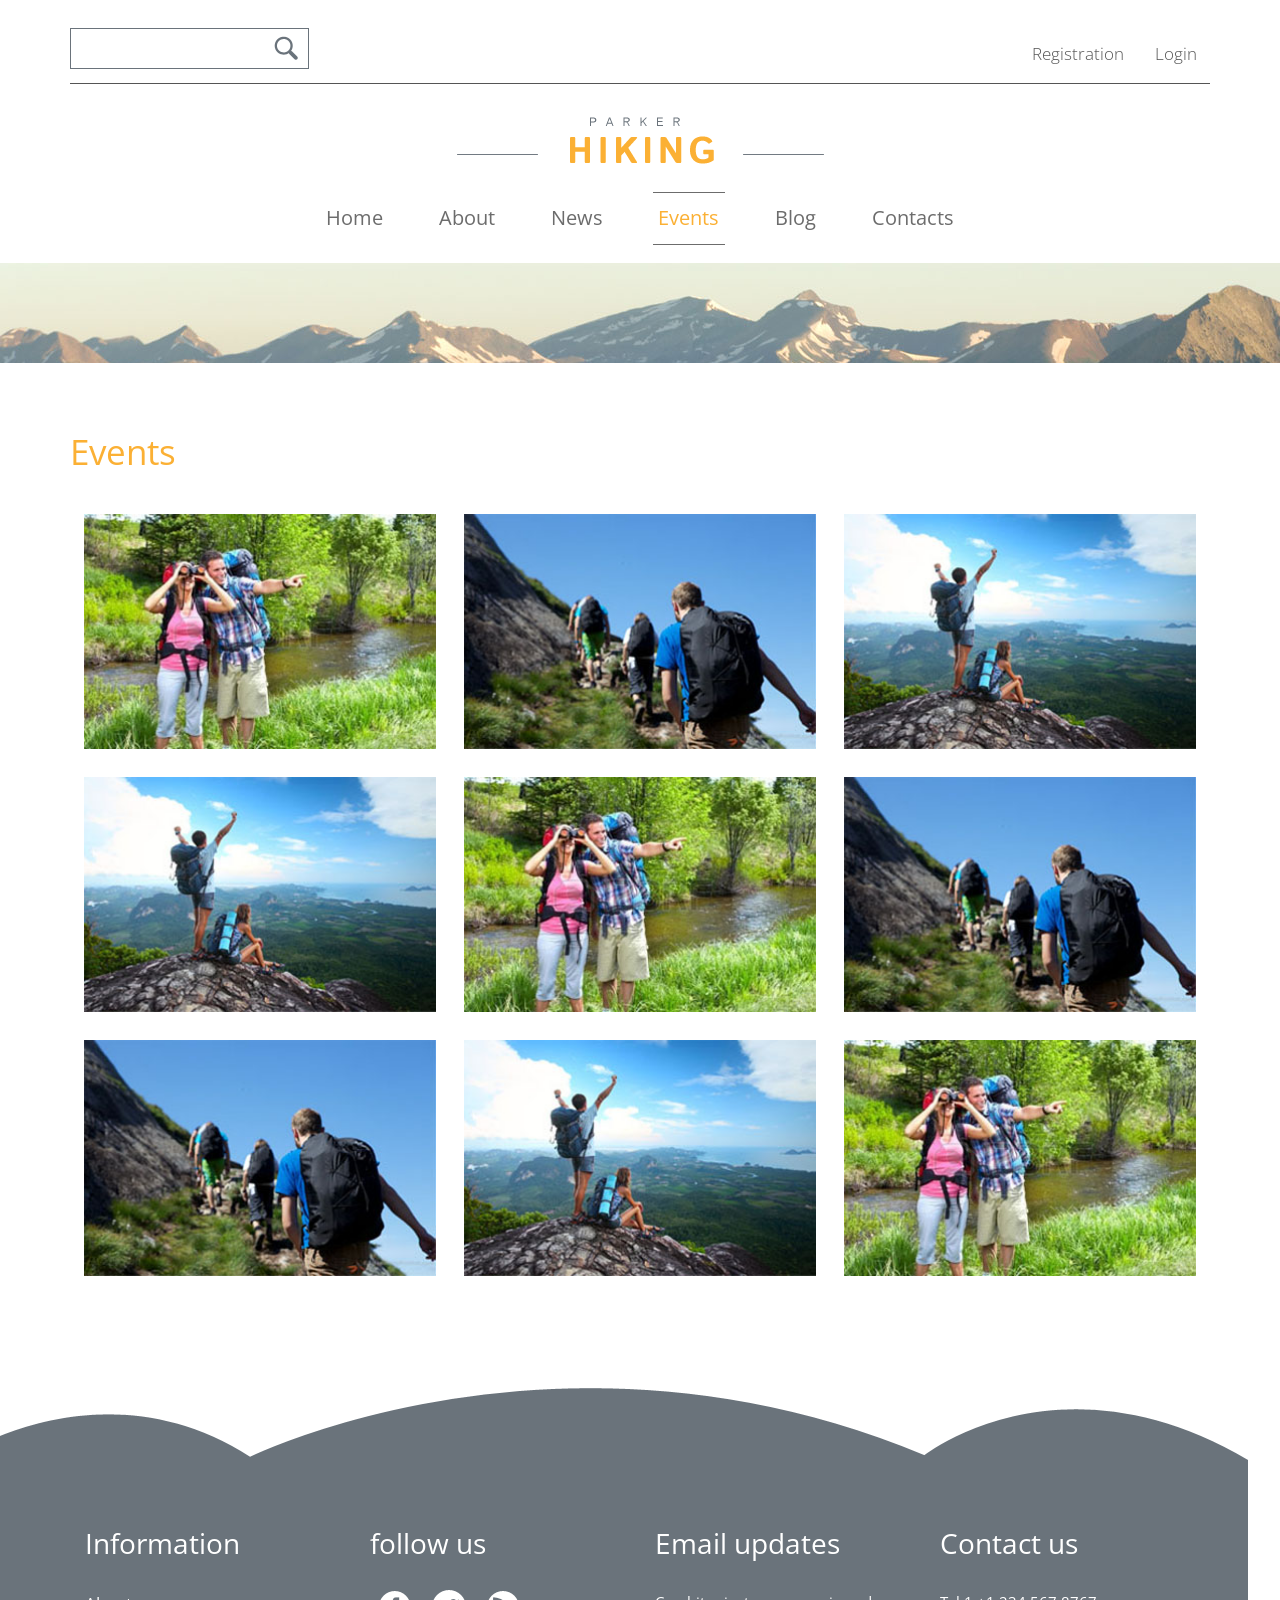
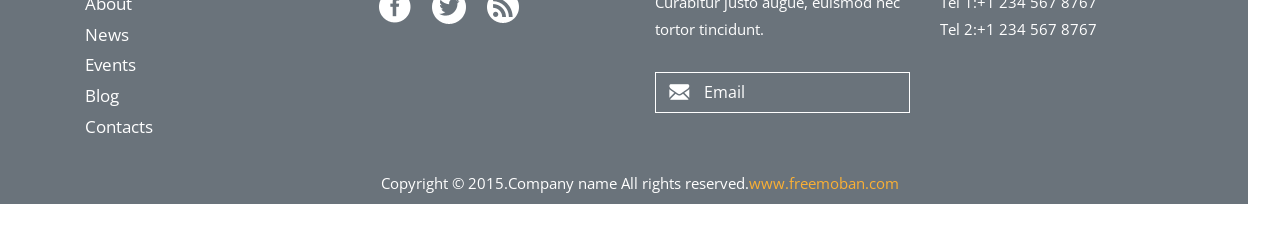
<file: wwwroot/events.html>
<!DOCTYPE HTML>
<html>
<head>
<title>About</title>
<link href="css/bootstrap.css" rel="stylesheet" type="text/css" media="all">
<link href="css/style.css" rel="stylesheet" type="text/css" media="all" />
<meta name="viewport" content="width=device-width, initial-scale=1">
<meta http-equiv="Content-Type" content="text/html; charset=utf-8" />
<meta name="keywords" content="Hiking Responsive web template, Bootstrap Web Templates, Flat Web Templates, Andriod Compatible web template, 
Smartphone Compatible web template, free webdesigns for Nokia, Samsung, LG, SonyErricsson, Motorola web design" />
<script type="application/x-javascript"> addEventListener("load", function() { setTimeout(hideURLbar, 0); }, false); function hideURLbar(){ window.scrollTo(0,1); } </script>
<link href='http://fonts.useso.com/css?family=Open+Sans:400,600,300,700,800' rel='stylesheet' type='text/css'>
<script src="js/jquery.min.js"></script>
<link rel="stylesheet" href="css/swipebox.css">
 <!------ Light Box ------>
    <script src="js/jquery.swipebox.min.js"></script> 
    <script type="text/javascript">
		jQuery(function($) {
			$(".swipebox").swipebox();
		});
	</script>
    <!------ Eng Light Box ------>
</head>
<body>
<!-- header -->
	<div class="header">
  	    <div class="container">
			<div class="header-top">
				<div class="header-right">
					<div class="search2">
					  <form>
						 <input type="text" value="" onfocus="this.value = '';" onblur="if (this.value == '') {this.value = 'Search..';}"/>
						 <input type="submit" value="">
					  </form>
					</div>
				</div>
				<div class="header-left">
					<ul>
						<li><a href="registration.html">Registration</a></li>
						<li><a href="login.html">Login</a></li>
					</ul>
				</div>
					<div class="clearfix"> </div>
			</div>
		</div> 				
	</div> 		
			<div class="header-bottom">
				<div class="container">
					<div class="logo">
						<a href="index.html"><img src="images/logo.png" class="img-responsive" alt="" /></a>
					</div>
					<div class="head-nav">
						<span class="menu"> </span>
							<ul>
								<li><a href="index.html">Home</a></li>
								<li><a href="about.html">About</a></li>
								<li><a href="news.html">News</a></li>
								<li class="active"><a href="events.html">Events</a></li>
								<li><a href="404.html">Blog</a></li>
								<li><a href="contact.html">Contacts</a></li>
								<div class="clearfix"> </div>
						</ul>
					</div>
						<div class="clearfix"> </div>
						<!-- script-for-nav -->
					<script>
						$( "span.menu" ).click(function() {
						  $( ".head-nav ul" ).slideToggle(300, function() {
							// Animation complete.
						  });
						});
					</script>
				<!-- script-for-nav -->
				</div> 
			</div> 	
	<div class="banner1">
		<div class="container">
		
	</div>
	</div>
<!-- header -->
<!-- about -->
	<div class="main">
		<div class="container">
		<h2>Events</h2>
		<!-- portfolio-section -->
	 <div class="portfolio"  id="portfolio">
	 <div class="welcome-top">
				<div id="portfoliolist">
					<div class="portfolio card mix_all  wow bounceIn" data-wow-delay="0.4s" data-cat="card" style="display: inline-block; opacity: 1;">
						<div class="portfolio-wrapper grid_box">
							<div class="welcome-1">	
								<a href="images/img5.jpg" class="swipebox"  title="Image Title"> <img src="images/img5.jpg" class="img-responsive" alt=""><span class="zoom-icon"></span> </a>
							</div>
						</div>
		            </div>		
					<div class="portfolio card mix_all  wow bounceIn" data-wow-delay="0.4s" data-cat="card" style="display: inline-block; opacity: 1;">
						<div class="portfolio-wrapper grid_box">
							<div class="welcome-1">	
								<a href="images/img2.jpg" class="swipebox"  title="Image Title"> <img src="images/img2.jpg" class="img-responsive" alt=""><span class="zoom-icon"></span> </a>
							</div>
						 </div>
					</div>					
					<div class="portfolio card mix_all  wow bounceIn" data-wow-delay="0.4s" data-cat="card" style="display: inline-block; opacity: 1;">
						<div class="portfolio-wrapper grid_box">
							<div class="welcome-1">	
								<a href="images/img3.jpg" class="swipebox"  title="Image Title"> <img src="images/img3.jpg" class="img-responsive" alt=""><span class="zoom-icon"></span> </a>
							</div>
						 </div>
					</div>				
					<div class="portfolio card mix_all  wow bounceIn" data-wow-delay="0.4s" data-cat="card" style="display: inline-block; opacity: 1;">
						<div class="portfolio-wrapper grid_box">
							<div class="welcome-1">	
								<a href="images/img3.jpg" class="swipebox"  title="Image Title"> <img src="images/img3.jpg" class="img-responsive" alt=""><span class="zoom-icon"></span> </a>
							</div>
						 </div>
					</div>					
					<div class="portfolio card mix_all  wow bounceIn" data-wow-delay="0.4s" data-cat="card" style="display: inline-block; opacity: 1;">
						<div class="portfolio-wrapper grid_box">
							<div class="welcome-1">	
								<a href="images/img5.jpg" class="swipebox"  title="Image Title"> <img src="images/img5.jpg" class="img-responsive" alt=""><span class="zoom-icon"></span> </a>
							</div>
						 </div>
					</div>						
				<div class="portfolio card mix_all  wow bounceIn" data-wow-delay="0.4s" data-cat="card" style="display: inline-block; opacity: 1;">
						<div class="portfolio-wrapper grid_box">
							<div class="welcome-1">	
								<a href="images/img2.jpg" class="swipebox"  title="Image Title"> <img src="images/img2.jpg" class="img-responsive" alt=""><span class="zoom-icon"></span> </a>
							</div>
						 </div>
					</div>										
					<div class="portfolio card mix_all  wow bounceIn" data-wow-delay="0.4s" data-cat="card" style="display: inline-block; opacity: 1;">
						<div class="portfolio-wrapper grid_box">
							<div class="welcome-1">	
								<a href="images/img2.jpg" class="swipebox"  title="Image Title"> <img src="images/img2.jpg" class="img-responsive" alt=""><span class="zoom-icon"></span> </a>
							</div>
						 </div>
					</div>					
					<div class="portfolio card mix_all  wow bounceIn" data-wow-delay="0.4s" data-cat="card" style="display: inline-block; opacity: 1;">
						<div class="portfolio-wrapper grid_box">
							<div class="welcome-1">	
								<a href="images/img3.jpg" class="swipebox"  title="Image Title"> <img src="images/img3.jpg" class="img-responsive" alt=""><span class="zoom-icon"></span> </a>
							</div>
						 </div>
					</div>						
					<div class="portfolio card mix_all  wow bounceIn" data-wow-delay="0.4s" data-cat="card" style="display: inline-block; opacity: 1;">
						<div class="portfolio-wrapper grid_box">
							<div class="welcome-1">	
								<a href="images/img5.jpg" class="swipebox"  title="Image Title"> <img src="images/img5.jpg" class="img-responsive" alt=""><span class="zoom-icon"></span> </a>
							</div>
						 </div>
					</div>										
					<div class="clearfix"></div>					
				
					<div class="clearfix"></div>
    </div>
	</div>
	  <!-- Script for gallery Here -->
				<script type="text/javascript" src="js/jquery.mixitup.min.js"></script>
					<script type="text/javascript">
					$(function () {
						
						var filterList = {
						
							init: function () {
							
								// MixItUp plugin
								// http://mixitup.io
								$('#portfoliolist').mixitup({
									targetSelector: '.portfolio',
									filterSelector: '.filter',
									effects: ['fade'],
									easing: 'snap',
									// call the hover effect
									onMixEnd: filterList.hoverEffect()
								});				
							
							},
							
							hoverEffect: function () {
							
								// Simple parallax effect
								$('#portfoliolist .portfolio').hover(
									function () {
										$(this).find('.label').stop().animate({bottom: 0}, 200, 'easeOutQuad');
										$(this).find('img').stop().animate({top: -30}, 500, 'easeOutQuad');				
									},
									function () {
										$(this).find('.label').stop().animate({bottom: -40}, 200, 'easeInQuad');
										$(this).find('img').stop().animate({top: 0}, 300, 'easeOutQuad');								
									}		
								);				
							
							}
				
						};
						
						// Run the show!
						filterList.init();
						
						
					});	
					</script>
<!-- portfolio-section  -->

		</div>
	</div>
</div>
<!-- about -->
<!-- footer -->
	<div class="footer">
		<div class="container">
		<div class="col-md-3 information">
				<h4>Information</h4>
				<div class="nav-bottom">
						<ul>
							<li><a href="about.html">About</a></li>
							<li><a href="news.html">News</a></li>
							<li><a href="events.html">Events</a></li>
							<li><a href="404.html">Blog</a></li>
							<li><a href="contact.html">Contacts</a></li>
								<div class="clearfix"></div>	
						</ul>
					</div>
			</div>
			<div class="col-md-3 keep">
				<h4>follow us</h4>
				<div class="social">
						<ul>
							<li><a href="#"><i class="facebok"> </i></a></li>
							<li><a href="#"><i class="twiter"> </i></a></li>
							<li><a href="#"><i class="rss"> </i></a></li>
								<div class="clearfix"></div>	
						</ul>
					</div>
			</div>
			<div class="col-md-3 email">
				<h4>Email updates</h4>
				<p>Curabitur justo augue, euismod nec tortor tincidunt.</p>
				<div class="email-top">
						<form>
							<input type="text" class="text" value="Email" onfocus="this.value = '';" onblur="if (this.value == '') {this.value = 'Email';}">
						</form>	
				</div>
			</div>
			<div class="col-md-3 conta">
				<h4>Contact us</h4>
				<p>Tel 1:+1 234 567 8767</p>
				<p>Tel 2:+1 234 567 8767</p>
			</div>
				<div class="clearfix"> </div>
			<div class="bottom">
				<p>Copyright &copy; 2015.Company name All rights reserved.<a target="_blank" href="http://www.freemoban.com/">www.freemoban.com</a></p>
			</div>
		</div>
	</div>
<!-- footer -->


</body>
</html>
</file>
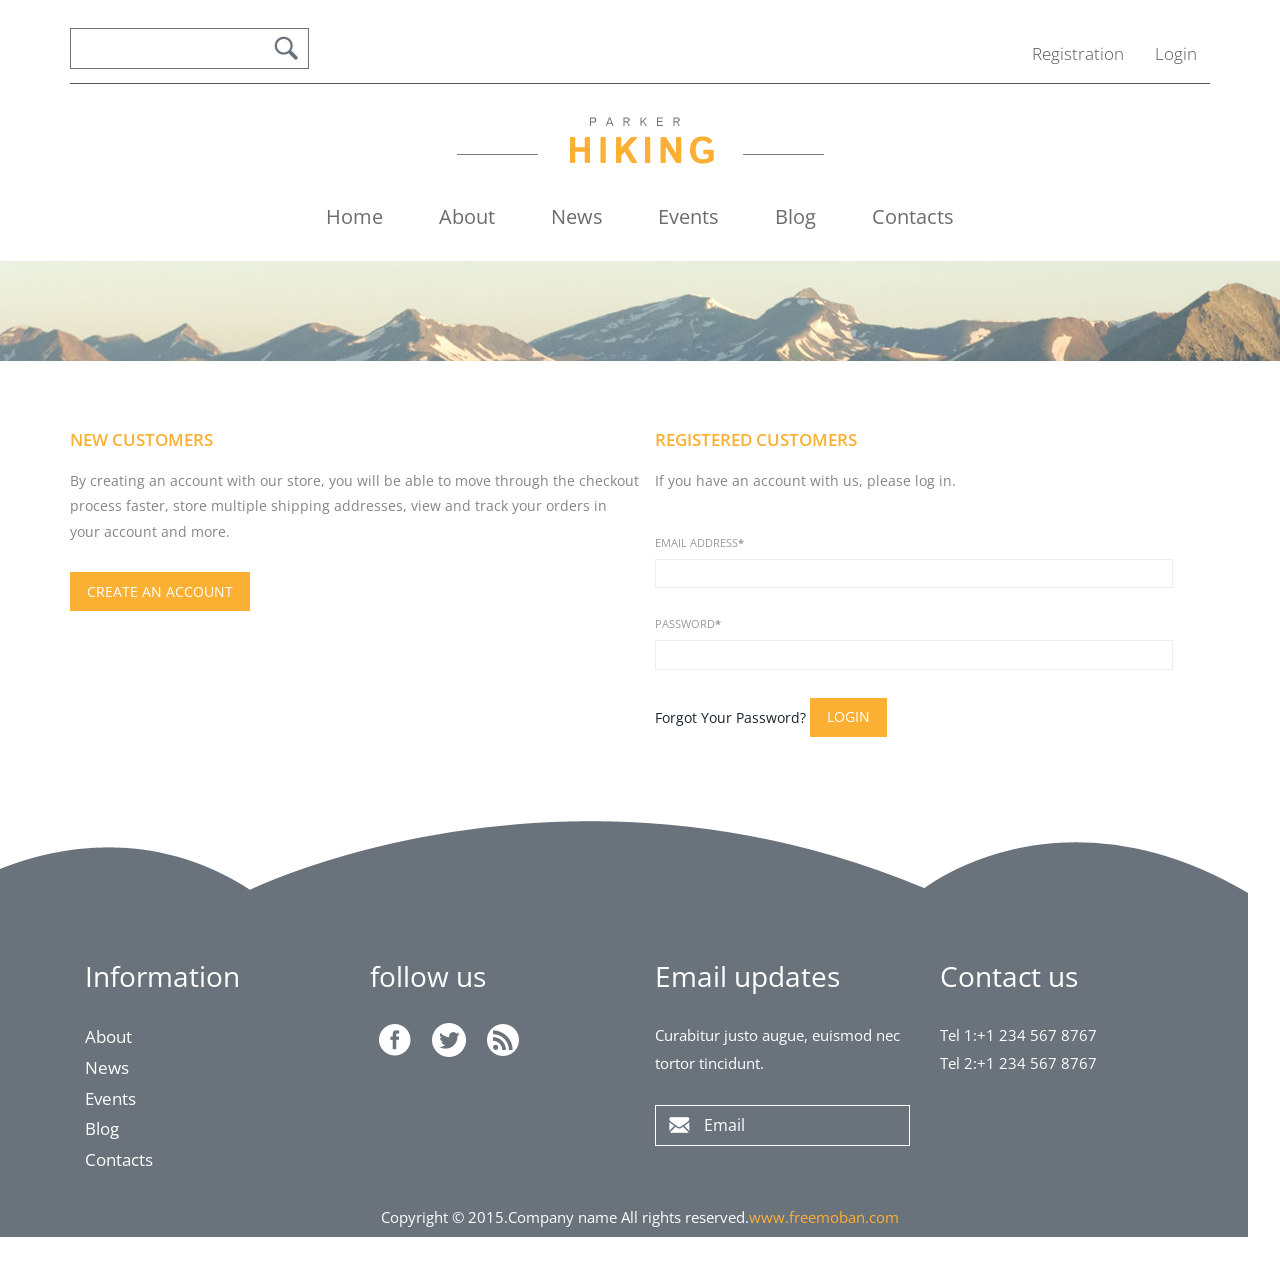
<file: wwwroot/login.html>
<!DOCTYPE HTML>
<html>
<head>
<title>About</title>
<link href="css/bootstrap.css" rel="stylesheet" type="text/css" media="all">
<link href="css/style.css" rel="stylesheet" type="text/css" media="all" />
<meta name="viewport" content="width=device-width, initial-scale=1">
<meta http-equiv="Content-Type" content="text/html; charset=utf-8" />
<meta name="keywords" content="Hiking Responsive web template, Bootstrap Web Templates, Flat Web Templates, Andriod Compatible web template, 
Smartphone Compatible web template, free webdesigns for Nokia, Samsung, LG, SonyErricsson, Motorola web design" />
<script type="application/x-javascript"> addEventListener("load", function() { setTimeout(hideURLbar, 0); }, false); function hideURLbar(){ window.scrollTo(0,1); } </script>
<link href='http://fonts.useso.com/css?family=Open+Sans:400,600,300,700,800' rel='stylesheet' type='text/css'>
<script src="js/jquery.min.js"></script>
<link rel="stylesheet" href="css/swipebox.css">
 <!------ Light Box ------>
    <script src="js/jquery.swipebox.min.js"></script> 
    <script type="text/javascript">
		jQuery(function($) {
			$(".swipebox").swipebox();
		});
	</script>
    <!------ Eng Light Box ------>
</head>
<body>
<!-- header -->
	<div class="header">
  	    <div class="container">
			<div class="header-top">
				<div class="header-right">
					<div class="search2">
					  <form>
						 <input type="text" value="" onfocus="this.value = '';" onblur="if (this.value == '') {this.value = 'Search..';}"/>
						 <input type="submit" value="">
					  </form>
					</div>
				</div>
				<div class="header-left">
					<ul>
						<li><a href="registration.html">Registration</a></li>
						<li class="active"><a href="login.html">Login</a></li>
					</ul>
				</div>
					<div class="clearfix"> </div>
			</div>
		</div> 				
	</div> 		
			<div class="header-bottom">
				<div class="container">
					<div class="logo">
						<a href="index.html"><img src="images/logo.png" class="img-responsive" alt="" /></a>
					</div>
					<div class="head-nav">
						<span class="menu"> </span>
							<ul>
								<li><a href="index.html">Home</a></li>
								<li><a href="about.html">About</a></li>
								<li><a href="news.html">News</a></li>
								<li><a href="events.html">Events</a></li>
								<li><a href="404.html">Blog</a></li>
								<li><a href="contact.html">Contacts</a></li>
								<div class="clearfix"> </div>
						</ul>
					</div>
						<div class="clearfix"> </div>
						<!-- script-for-nav -->
					<script>
						$( "span.menu" ).click(function() {
						  $( ".head-nav ul" ).slideToggle(300, function() {
							// Animation complete.
						  });
						});
					</script>
				<!-- script-for-nav -->
				</div> 
			</div> 	
	<div class="banner1">
		<div class="container">
		
	</div>
	</div>
<!-- header -->

<!-- login -->
	<div class="login-page">
		<div class="container">
			<div class="account_grid">
				<div class="col-md-6 login-left wow fadeInLeft" data-wow-delay="0.4s">
					<h3>NEW CUSTOMERS</h3>
					<p>By creating an account with our store, you will be able to move through the checkout process faster, store multiple shipping addresses, view and track your orders in your account and more.</p>
					<a class="acount-btn" href="registration.html">Create an Account</a>
			   </div>
			   <div class="col-md-6 login-right wow fadeInRight" data-wow-delay="0.4s">
					<h3>REGISTERED CUSTOMERS</h3>
					<p>If you have an account with us, please log in.</p>
					<form>
						<div>
							<span>Email Address<label>*</label></span>
							<input type="text"> 
						</div>
						<div>
							<span>Password<label>*</label></span>
							<input type="text"> 
						</div>
						<a class="forgot" href="#">Forgot Your Password?</a>
						<input type="submit" value="Login">
					</form>
			   </div>	
				<div class="clearfix"> </div>
			</div>
		</div>
	</div>
<!-- login -->
<!-- footer -->
	<div class="footer">
		<div class="container">
		<div class="col-md-3 information">
				<h4>Information</h4>
				<div class="nav-bottom">
						<ul>
							<li><a href="about.html">About</a></li>
							<li><a href="news.html">News</a></li>
							<li><a href="events.html">Events</a></li>
							<li><a href="404.html">Blog</a></li>
							<li><a href="contact.html">Contacts</a></li>
								<div class="clearfix"></div>	
						</ul>
					</div>
			</div>
			<div class="col-md-3 keep">
				<h4>follow us</h4>
				<div class="social">
						<ul>
							<li><a href="#"><i class="facebok"> </i></a></li>
							<li><a href="#"><i class="twiter"> </i></a></li>
							<li><a href="#"><i class="rss"> </i></a></li>
								<div class="clearfix"></div>	
						</ul>
					</div>
			</div>
			<div class="col-md-3 email">
				<h4>Email updates</h4>
				<p>Curabitur justo augue, euismod nec tortor tincidunt.</p>
				<div class="email-top">
						<form>
							<input type="text" class="text" value="Email" onfocus="this.value = '';" onblur="if (this.value == '') {this.value = 'Email';}">
						</form>	
				</div>
			</div>
			<div class="col-md-3 conta">
				<h4>Contact us</h4>
				<p>Tel 1:+1 234 567 8767</p>
				<p>Tel 2:+1 234 567 8767</p>
			</div>
				<div class="clearfix"> </div>
			<div class="bottom">
				<p>Copyright &copy; 2015.Company name All rights reserved.<a target="_blank" href="http://www.freemoban.com/">www.freemoban.com</a></p>
			</div>
		</div>
	</div>
<!-- footer -->


</body>
</html>
</file>
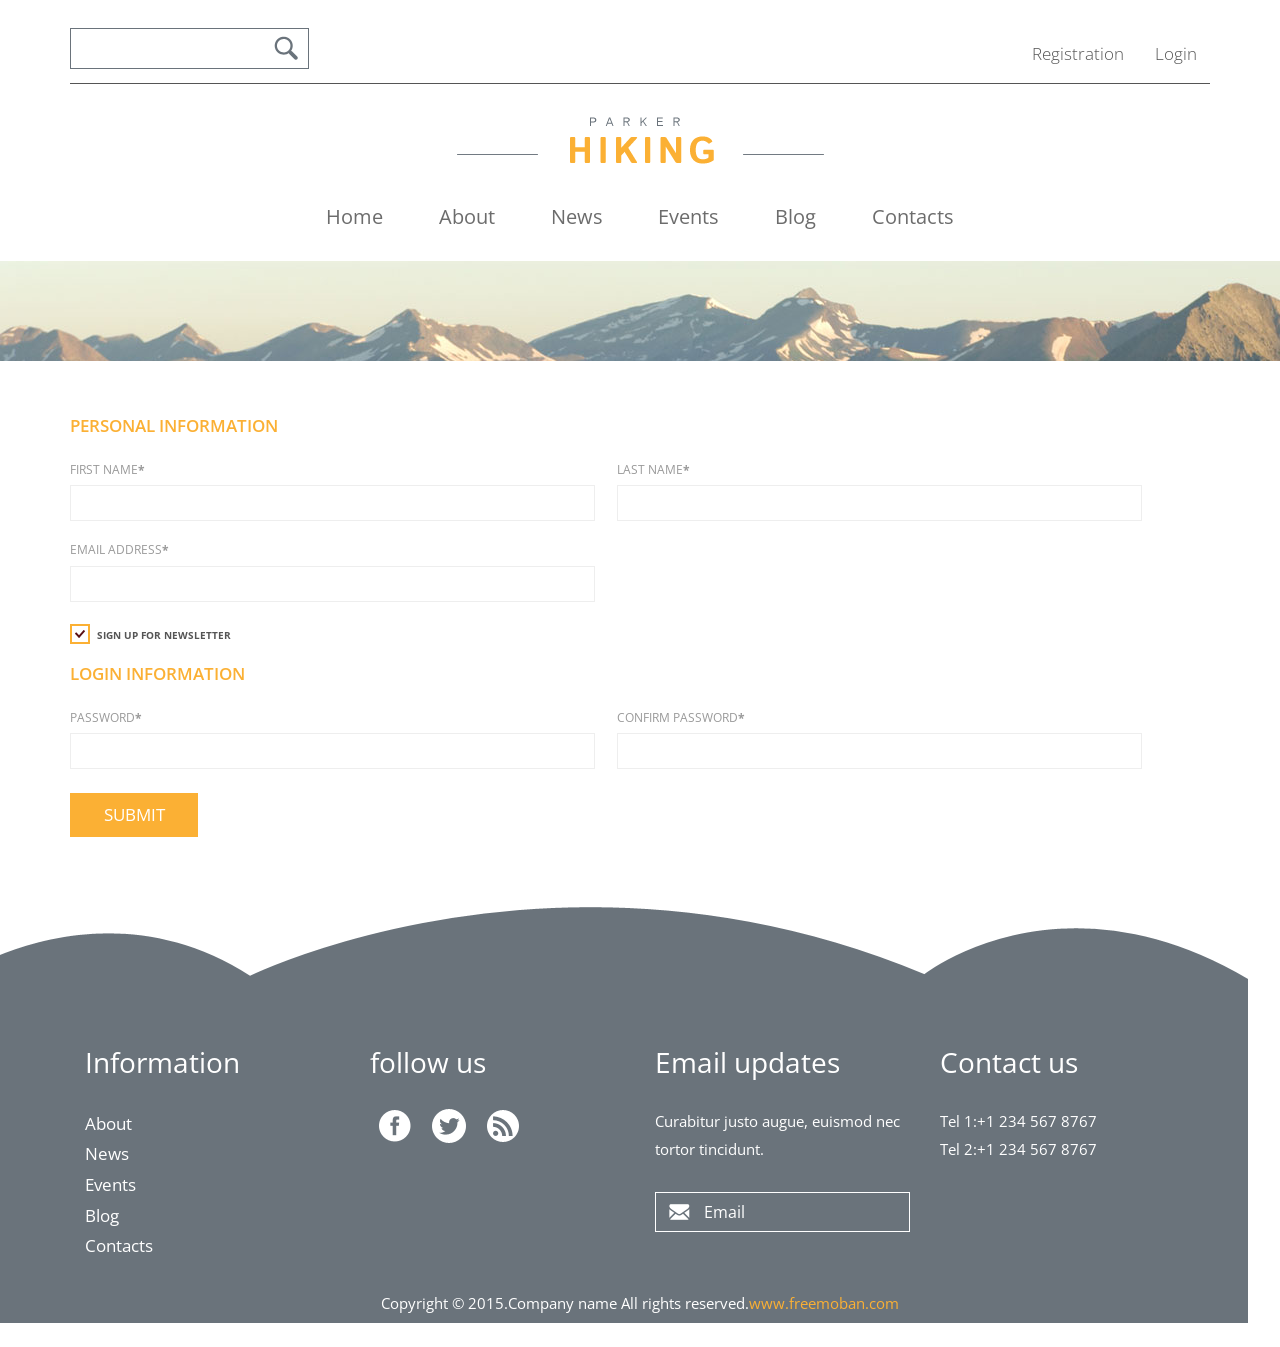
<file: wwwroot/registration.html>
<!DOCTYPE HTML>
<html>
<head>
<title>About</title>
<link href="css/bootstrap.css" rel="stylesheet" type="text/css" media="all">
<link href="css/style.css" rel="stylesheet" type="text/css" media="all" />
<meta name="viewport" content="width=device-width, initial-scale=1">
<meta http-equiv="Content-Type" content="text/html; charset=utf-8" />
<meta name="keywords" content="Hiking Responsive web template, Bootstrap Web Templates, Flat Web Templates, Andriod Compatible web template, 
Smartphone Compatible web template, free webdesigns for Nokia, Samsung, LG, SonyErricsson, Motorola web design" />
<script type="application/x-javascript"> addEventListener("load", function() { setTimeout(hideURLbar, 0); }, false); function hideURLbar(){ window.scrollTo(0,1); } </script>
<link href='http://fonts.useso.com/css?family=Open+Sans:400,600,300,700,800' rel='stylesheet' type='text/css'>
<script src="js/jquery.min.js"></script>
<link rel="stylesheet" href="css/swipebox.css">
 <!------ Light Box ------>
    <script src="js/jquery.swipebox.min.js"></script> 
    <script type="text/javascript">
		jQuery(function($) {
			$(".swipebox").swipebox();
		});
	</script>
    <!------ Eng Light Box ------>
</head>
<body>
<!-- header -->
	<div class="header">
  	    <div class="container">
			<div class="header-top">
				<div class="header-right">
					<div class="search2">
					  <form>
						 <input type="text" value="" onfocus="this.value = '';" onblur="if (this.value == '') {this.value = 'Search..';}"/>
						 <input type="submit" value="">
					  </form>
					</div>
				</div>
				<div class="header-left">
					<ul>
						<li class="active"><a href="registration.html">Registration</a></li>
						<li><a href="login.html">Login</a></li>
					</ul>
				</div>
					<div class="clearfix"> </div>
			</div>
		</div> 				
	</div> 		
			<div class="header-bottom">
				<div class="container">
					<div class="logo">
						<a href="index.html"><img src="images/logo.png" class="img-responsive" alt="" /></a>
					</div>
					<div class="head-nav">
						<span class="menu"> </span>
							<ul>
								<li><a href="index.html">Home</a></li>
								<li><a href="about.html">About</a></li>
								<li><a href="news.html">News</a></li>
								<li><a href="events.html">Events</a></li>
								<li><a href="404.html">Blog</a></li>
								<li><a href="contact.html">Contacts</a></li>
								<div class="clearfix"> </div>
						</ul>
					</div>
						<div class="clearfix"> </div>
						<!-- script-for-nav -->
					<script>
						$( "span.menu" ).click(function() {
						  $( ".head-nav ul" ).slideToggle(300, function() {
							// Animation complete.
						  });
						});
					</script>
				<!-- script-for-nav -->
				</div> 
			</div> 	
	<div class="banner1">
		<div class="container">
		
	</div>
	</div>
<!-- header -->
<!-- registration -->
	<div class="main-1">
		<div class="container">
			<div class="register">
		  	  <form> 
				 <div class="register-top-grid">
					<h3>PERSONAL INFORMATION</h3>
					 <div class="wow fadeInLeft" data-wow-delay="0.4s">
						<span>First Name<label>*</label></span>
						<input type="text"> 
					 </div>
					 <div class="wow fadeInRight" data-wow-delay="0.4s">
						<span>Last Name<label>*</label></span>
						<input type="text"> 
					 </div>
					 <div class="wow fadeInRight" data-wow-delay="0.4s">
						 <span>Email Address<label>*</label></span>
						 <input type="text"> 
					 </div>
					 <div class="clearfix"> </div>
					   <a class="news-letter" href="#">
						 <label class="checkbox"><input type="checkbox" name="checkbox" checked=""><i> </i>Sign Up for Newsletter</label>
					   </a>
					 </div>
				     <div class="register-bottom-grid">
						    <h3>LOGIN INFORMATION</h3>
							 <div class="wow fadeInLeft" data-wow-delay="0.4s">
								<span>Password<label>*</label></span>
								<input type="text">
							 </div>
							 <div class="wow fadeInRight" data-wow-delay="0.4s">
								<span>Confirm Password<label>*</label></span>
								<input type="text">
							 </div>
					 </div>
				</form>
				<div class="clearfix"> </div>
				<div class="register-but">
				   <form>
					   <input type="submit" value="submit">
					   <div class="clearfix"> </div>
				   </form>
				</div>
		   </div>
		 </div>
	</div>
<!-- registration -->
<!-- footer -->
	<div class="footer">
		<div class="container">
		<div class="col-md-3 information">
				<h4>Information</h4>
				<div class="nav-bottom">
						<ul>
							<li><a href="about.html">About</a></li>
							<li><a href="news.html">News</a></li>
							<li><a href="events.html">Events</a></li>
							<li><a href="404.html">Blog</a></li>
							<li><a href="contact.html">Contacts</a></li>
								<div class="clearfix"></div>	
						</ul>
					</div>
			</div>
			<div class="col-md-3 keep">
				<h4>follow us</h4>
				<div class="social">
						<ul>
							<li><a href="#"><i class="facebok"> </i></a></li>
							<li><a href="#"><i class="twiter"> </i></a></li>
							<li><a href="#"><i class="rss"> </i></a></li>
								<div class="clearfix"></div>	
						</ul>
					</div>
			</div>
			<div class="col-md-3 email">
				<h4>Email updates</h4>
				<p>Curabitur justo augue, euismod nec tortor tincidunt.</p>
				<div class="email-top">
						<form>
							<input type="text" class="text" value="Email" onfocus="this.value = '';" onblur="if (this.value == '') {this.value = 'Email';}">
						</form>	
				</div>
			</div>
			<div class="col-md-3 conta">
				<h4>Contact us</h4>
				<p>Tel 1:+1 234 567 8767</p>
				<p>Tel 2:+1 234 567 8767</p>
			</div>
				<div class="clearfix"> </div>
			<div class="bottom">
				<p>Copyright &copy; 2015.Company name All rights reserved.<a target="_blank" href="http://www.freemoban.com/">www.freemoban.com</a></p>
			</div>
		</div>
	</div>
<!-- footer -->


</body>
</html>
</file>
<file: wwwroot/css/style.css>
/*Author: W3layouts
Author URL: http://w3layouts.com
License: Creative Commons Attribution 3.0 Unported
License URL: http://creativecommons.org/licenses/by/3.0/
--*/
h4, h5, h6,
h1, h2, h3 {margin-top: 0;}
ul, ol {margin: 0;}
p {margin: 0;}
html,body{
	font-family: 'Open Sans', sans-serif;
	
}
body a{
    transition:0.5s all;
	-webkit-transition:0.5s all;
	-moz-transition:0.5s all;
	-o-transition:0.5s all;
	-ms-transition:0.5s all;
}
.header{
	background:#fff;
	padding:1em 0em;
}
.header-top {
	padding: 1em 0 1em;
	border-bottom: 1px solid #555555;
}
.header-left {
	float: right;
	padding: 1em 0 0;
}
.header-right {
	float: left;
	width:21%;
}
.header-left ul{
	padding:0;
	margin:0;
}
.header-left ul li {
	display: inline-block;
}
.header-left ul li a{
	font-size: 1.2em;
	font-weight: 300;
	padding: 0.5em 0.8em;
	color: #555555;
	text-decoration:none;
}
.header-left ul li a:hover,.head-left ul li.active a{
	color:#ff7200;
}
.header-bottom {
	padding: 2em 0;
	text-align:center;
}
.head-nav ul li a {
	color: #6C6C6C;
	text-decoration: none;
	font-size: 1.4em;
	font-weight: 400;
	margin: 0px 20px 0px 20px;
	display: block;
	padding: 0.6em 0.3em;
}
.head-nav ul li a:hover, .head-nav ul li.active a {
	border-bottom: 1px solid #6C6C6C;
	border-top: 1px solid #6C6C6C;
	color: #fbb034;
}
.head-nav {
	padding: 2em 0em 0;
}
.head-nav ul li{
	display: inline-block;
}
.head-nav ul{
	padding:0;
	margin: 0;
}
/*--start-search--*/
.search2 {
	position: relative;
	background: none;
	padding: 8px;
	width: 100%;
	margin: 0px 0px 0px 0px;
	border: 1px solid #6a737b;
}
.search2 input[type="text"] {
	outline: none;
	color: #555;
	background: none;
	font-size: 15px;
	border: none;
	width: 79.33%;
}
.search2 input[type="submit"] {
	background: url('../images/sprit-1.png') no-repeat 5px 2px;
	padding: 12.3px 22px;
	border: none;
	cursor: pointer;
	position: absolute;
	outline: none;
	top: 0px;
	right: 0px;
}
.banner{
	background:url(../images/banner.jpg) no-repeat;
	background-size: cover;
	-webkit-background-size:cover; 
	-moz-background-size:cover;
	-o-background-size:cover;
	-ms-background-size:cover;
	min-height:700px;	
	text-align:left;
}
.banner-info {
	padding: 14em 0;
	width: 72%;
	margin: 0 auto;
}
.banner-info h1 {
	color: #fff;
	font-size: 3.5em;
	font-weight: 700;
	margin: 1em 0em;
	text-align:right;
}
span {
	color: #ff7200;
}
.banner-info p {
	font-size: 1.2em;
	color: #fff;
	font-weight: 600;
	line-height: 1.8em;
	text-align:right;
}
/**** Slider *****/
.wmuSlider {
	position: relative;
	overflow: hidden;
}
.wmuSlider .wmuSliderWrapper article img {
	max-width: 100%;
	width: auto;
	height: auto;
	display:block;
}
/* Default Skin */
.wmuSliderPagination {
	z-index: 2;
	position: absolute;
	right:40%;
	bottom:35px;
}
ul.wmuSliderPagination {
	padding:0;
}
.wmuSliderPagination li {
	float: left;
	margin: 0 8px 0 0;
	list-style-type: none;
}
.wmuSliderPagination a {
	display: block;
	text-indent: -9999px;
	width:0px;
	height:0px;
	background:#fff51f;
}
.wmuSliderPagination a.wmuActive {
	background:#fb4d01;
}
/* Default Skin */
.wmuGallery .wmuGalleryImage {
	margin-bottom: 10px;
}
.wmuSliderPrev, .wmuSliderNext {
	position: absolute;
	width:37px;
	height:37px;
	text-indent: -9999px;
	background: url(../images/img-sprite.png)no-repeat;
	top:35%;
	z-index: 2;
	cursor: pointer;
}
.wmuSliderNext {
	background-position:-237px -78px;
	right: 12em;
	top: 37em;
}
.wmuSliderPrev {
	background-position:-175px -78px;
	right: 16em;
	top: 37em;
}
/* -- */
.welcome{
	padding:3em 0em;
	text-align:center;
}
.welcome h2 {
	font-size: 3em;
	font-weight: 600;
	color:#fbb034;
}
.welcome p{
	font-size: 1.2em;
	color: #6a737b;
	line-height:1.8em;
	font-weight:300;
	margin: 1em 0;
}
.curabitur {
	padding: 4em 0;
}
.curabitur-top {
	text-align: center;
}
.curabitur h4 {
	font-size: 1.6em;
	color: #6a737b;
	font-weight: 700;
	margin: 1em 0 0;
}
.curabitur p {
	font-size: 1.2em;
	color: #6a737b;
	line-height:1.8em;
	font-weight:300;
	margin: 1em 0;
}
i.hammer {
	width: 88px;
	height: 70px;
	background: url(../images/img-sprite.png)no-repeat 6px 1px;
	display: inline-block;
}
i.timer {
	width: 88px;
	height: 70px;
	background: url(../images/img-sprite.png)no-repeat -64px 1px;
	display: inline-block;
}
i.tent {
	width: 88px;
	height: 70px;
	background: url(../images/img-sprite.png)no-repeat -155px 1px;
	display: inline-block;
}
a.go {
	background: #6a737b;
	color: #fff;
	text-decoration: none;
	font-size: 1.5em;
	padding: 0.5em 3em;
	display:inline-block;
}
a.go:hover{
	background: #fbb034;
}
.vide{
	background:#e9e8dd;
	padding:3em 0;
}
.vide-right {
	padding: 2em 0;
	position:relative;
}
.vide h3 {
	font-size: 2em;
	color: #6a737b;
	font-weight: 700;
	margin: 1em 0 0;
}
.vide h6 {
	font-size: 1.2em;
	color: #6a737b;
	font-weight: 700;
	margin: 1em 0 0;
}
.vide p {
	font-size: 1.2em;
	color: #6a737b;
	line-height:1.8em;
	font-weight:300;
	margin: 1em 0;
}
a.play-icon span {
	width: 48px;
	height: 48px;
	display: inline-block;
	background: url(../images/play.png) no-repeat 2px 2px;
	position: absolute;
	top: 9.5em;
	right: 12.5em;
	transition: 0.5s all;
	-webkit-transition: 0.5s all;
	-moz-transition: 0.5s all;
	-o-transition: 0.5s all;
	-ms-transition: 0.5s all;
}
.events{
	padding:4em 0; 
}
.events h2 {
	font-size: 3em;
	font-weight: 600;
	color: #fbb034;
	text-align:center;
	margin-bottom: 1.5em;
}
.events-left {
	float: left;
	width: 20%;
	background:#fbb034;
	text-align: center;
	padding:1em 0;
	border-radius: 0.5em;
}
.events-right{
	float:right;
	width:74%;
}
.events h5 {
	font-size: 2.5em;
	font-weight: 600;
	color: #fff;
	text-align:center;
	margin:0;
}
.events span{
	font-size: 1.2em;
	font-weight: 300;
	color: #fff;
	text-align:center;
}
.events h6 {
	font-size: 1.4em;
	font-weight: 400;
	color: #212121;
	text-align:left;
	margin:0;
}
.events p {
	font-size: 1em;
	color: #6a737b;
	line-height:1.5em;
	font-weight:300;
	margin: 1em 0;
}
.events-bottom {
	margin: 2em 0 0;
}
.footer h4 {
	color: #fff;
	font-size: 2em;
	font-weight: 400;
	margin: 0em;
	padding: 0 0 30px;
}
.footer{
	background: url(../images/foot.png) no-repeat ;
	background-size: cover;
	-webkit-background-size: cover;
	-moz-background-size: cover;
	-o-background-size: cover;
	-ms-background-size: cover;
	min-height: 440px;
	padding:10em 0 2em;
}
.nav-bottom ul{
	padding:0;
}
.nav-bottom ul li {
	display: block;
	padding: 0.2em 0;
	font-size: 1.2em;
}
.nav-bottom ul li  a{
	color:#fff;
	text-decoration:none;
}
.nav-bottom ul li  a:hover{
	color:#fbb034;
}
.social ul {
	padding: 0;
	margin: 0;
}
.social ul  li{
	display:inline-block;
	padding:0 0.5em;
}
i.facebok {
	width: 36px;
	height: 36px;
	background: url(../images/img-sprite.png)no-repeat -11px -78px;
	float: left;
	vertical-align: middle;
}
i.facebok:hover{
	background: url(../images/img-sprite.png)no-repeat -11px -118px;
}
i.twiter{
	width: 36px;
	height: 36px;
	background: url(../images/img-sprite.png)no-repeat -109px -79px;
	float: left;
	vertical-align: middle;
}
i.twiter:hover{
	background: url(../images/img-sprite.png)no-repeat -109px -119px;
}
i.rss{
	width: 36px;
	height: 36px;
	background: url(../images/img-sprite.png)no-repeat -60px -78px;
	float: left;
	vertical-align: middle;
}
i.rss:hover{
	background: url(../images/img-sprite.png)no-repeat -60px -118px;
}
.footer p{
	color: #fff;
	font-size: 1.1em;
	line-height: 1.8em;
}
.bottom p{
	text-align:center;
}
.bottom p{
	color: #fff;
	font-size: 1.1em;
	line-height: 1.8em;
}
.bottom a {
	color: #fbb034;
}
.bottom a:hover{
	color: #fff;
}
.email-top ul {
	padding: 0em;
}
.email-top ul li {
	display: inline-block;
	padding-right: 0.5em;
	color: #fff;
}
.email-top {
	margin-top: 2em;
}
.email-top form input[type="text"] {
	width: 100%;
	color: #fff;
	background: url(../images/mail.png)no-repeat 13px 11px;
	outline: none;
	font-size: 16px;
	padding: .5em 0.5em 0.5em 3em;
	border: 1px solid #fff;
	-webkit-appearance: none;
}
.bottom {
	margin: 2em 0 0;
}
/*-- button --*/
/* General button style (reset) */
.btn {
	border: none;
	font-family: inherit;
	font-size: inherit;
	color: inherit;
	background: none;
	padding: 0.5em 1.8em;
	display: inline-block;
	letter-spacing: 1px;
	outline: none;
	position: relative;
	-webkit-transition: all 0.3s;
	-moz-transition: all 0.3s;
	transition: all 0.3s;
	border-radius:0px !important;
	text-decoration: none;
	font-size: 1em;
	border: 2px solid #6a737b;
	font-weight: 600;
	color: #3eb0ff;
}
.btn:after {
	content: '';
	position: absolute;
	z-index: -1;
	-webkit-transition: all 0.3s;
	-moz-transition: all 0.3s;
	transition: all 0.3s;
}
/* Button 1c */
.btn-1c:after {
	width: 0%;
	height: 100%;
	top: 0;
	left: 0;
	background:#6a737b;
}
.btn-1c:hover,
.btn-1c:active {
	color: #fff;
}
.btn-1c:hover:after,
.btn-1c:active:after {
	width: 100%;
}
/*----*/
.btn1 {
	background: #6a737b;
	color: #fff;
	z-index: 1;
	padding: 0.5em 1.8em;
	font-size: 1em;
}
.btn-1d:after {
	border:1px solid #6a737b;
	background: #fff ;
	width: 0%;
	height: 100%;
	top: 0;
	left: 0;
}
.btn-1d:hover,
.btn-1d:active {
	color: #6a737b;
}
/*-- news --*/
.news{
	padding:2em 0;
}
.news h3 {
	font-size: 2em;
	margin: 0;
	color: #fbb034;
	font-weight: 600;
	text-align: left;
}
.news-grid-text span{
	color: #0070C6;
	font-size: 14px;
	line-height: 1.7em;
	font-weight: 700;
}
.news-grid-text h4{
	font-size: 18px;
	margin: 0;
	color: #fbb034;
	font-weight: 600;
	text-transform: uppercase;
}
.news-grid-text {
	margin-bottom: 1em;
}
.news-grid img{
	width:100%;
}
.news-grid p {
	color: #8c8c8c;
	font-size: 15px;
	line-height: 1.8em;
	margin: .5em 0 0 0;
}
.news-grids {
	margin-top: 3em;
}
.news-grid {
	margin: 0 0 1em 0;
}
.blue {
	margin-top: 1em;
	text-align: left;
}
.blue a{
	background: none;
	color:#fbb034;
	font-size: 18px;
	padding: 0;
}
.blue a:hover{
	background:none;
	color: #6a737b; 
}
.news-slid{
	background: url(../images/12.jpg) no-repeat 0px -157px;
	min-height: 400px;
	background-size: cover;
}
.news-slid-info{
	text-align: center;
	left: 30%;
	top: 42%;
	margin: 10em 0 0 0;
}
.news-slid-info h2{
	color: #FFF;
	font-size: 36px;
	font-weight: 700;
	margin: 0;
	text-transform: uppercase;
	text-align: center;
}
.gray{
	margin:4em 0;
}
.gray a{
	font-size: 20px;
}
.banner1{
	background:url(../images/banner.jpg) no-repeat;
	background-size: cover;
	-webkit-background-size:cover; 
	-moz-background-size:cover;
	-o-background-size:cover;
	-ms-background-size:cover;
	min-height:100px;	
	text-align:left;
}
.main {
	padding: 5em 0 5em;
}
.main h2 {
	font-size: 2.5em;
	color: #fbb034;
	font-weight: 400;
	margin: 0;
}
/*--about--*/
.view.effect {
	padding: 0.5em 0;
}
.about-bottom {
	padding: 3em 0 0;
}
.about h4{
	margin: 0 0 1em;
	font-size: 2em;
	color: #fbb034;
}
.about-grid h6 {
	font-size: 1.2em;
	line-height: 1.8em;
}
.about-grid h6 a{
	color:#000;
	text-decoration:none;
}
.about-grid h6 a:hover{
	color:#e52a49;
}
.about-grid p {
	margin: 1em 0;
	color: #9A9898;
	font-size: 1.2em;
	line-height: 1.8em;
}
.about-top h3{
	font-size: 2.5em;
	color: #000;
	text-transform: uppercase;
	border-bottom: 1px solid #EEE;
	display: inline-block;
	padding: 0 0 0.3em 0;
	margin: 0 0 0.5em 0;
}
.about-top p{
	color:#777;
	font-style:italic;
	font-size: 1em;
}
.about-top {
	text-align: center;
}
/*----*/
.event-in{
	padding:1em;
}
.events-grid {
	padding: 2em 0 3em;
}
.event-top h3{
	font-size: 2.5em;
	color: #000;
	text-transform: uppercase;
	border-bottom: 1px solid #EEE;
	display: inline-block;
	padding: 0 0 0.3em 0;
	margin: 0 0 0.5em 0;
}
.event-top p{
	color:#777;
	font-style:italic;
	font-size: 1em;
}
.event-top {
	text-align: center;
}
/*----*/
.events {
	padding: 4em 0;
}
/*-- portfolio --*/
.service-section {
	margin: 2em 0em 4em;
	position:relative;
}
.service-section h2{
	font-size:3em;
	font-weight:400;
	color:#6F7173;
	margin:1em 0em;
	text-align:center;
}
.portfolio  p{
	color: #979797;
	font-weight: 400;
	font-size: 1.1em;
	text-align:left;
	line-height:1.5em;
	margin:1em 0em;
}
.portfolio  h3{
	color: #5094F2;
	font-weight: 400;
	font-size: 1.5em;
	text-align:left;
	margin:1em 0em;
}
.service{
	padding:2em 2em;
}
.servic {
	margin: 3em 0em;
}
#portfoliolist .portfolio {
	-webkit-box-sizing: border-box;
	-moz-box-sizing: border-box;
	-o-box-sizing: border-box;
	width: 33.333%;
	display:none;
	float:left;
	overflow:hidden;
	margin: 0;
}
div#portfoliolist {
	padding: 0px 0px;
	margin:2em 0em;
}	
.portfolio-wrapper {
	overflow:hidden;
	position: relative !important;
	cursor:pointer;
	margin:1em 1em;
}
.portfolio img {
	width:100%;
	transition: all 300ms!important;
	-webkit-transition: all 300ms!important;
	-moz-transition: all 300ms!important;
}
.portfolio .label {
	position: absolute;
	width: 100%;
	height:40px;
	bottom:-40px;
}
.portfolio .label-bg {
	background: #22B4B8;
	width: 100%;
	height:100%;
	position: absolute;
	top:0;
	left:0;
}
.portfolio .label-text {
	color:#fff;
	position: relative;
	z-index:500;
	padding:5px 8px;
}
.portfolio .text-category {
	display:block;
	font-size:9px;
	font-size: 12px;
	text-transform:uppercase;
}
/* Self Clearing Goodness */
.container:after { content: "\0020"; display: block; height: 0; clear: both; visibility: hidden; }
.clearfix:before,
.clearfix:after,
.row:before,
.row:after {
	content: '\0020';
	display: block;
	overflow: hidden;
	visibility: hidden;
	width: 0;
	height: 0; 
}
.row:after,
.clearfix:after {
	clear: both; 
}
.clear {
	clear: both;
	display: block;
	overflow: hidden;
	visibility: hidden;
	width: 0;
	height: 0;
}
.zoom-icon {
	position: absolute;
	opacity: 0;
	filter: alpha(opacity=0);
	-ms-filter: "progid:DXImageTransform.Microsoft.Alpha(opacity=0)";
	display: block;
	left: 0;
	top: -152px;
	width: 290px;
	height: 219px;
	background: url(../images/zoom.png) center center no-repeat rgba(236, 173, 68, 0.74);
	cursor: pointer;
	transition: all .2s ease-in-out;
	-webkit-transition: all .2s ease-in-out;
	-moz-transition: all .2s ease-in-out;
	-o-transition: all .2s ease-in-out;
}
.grid_box .zoom-icon {
	top: -50px;
	width:100%;
	height: 236px;	
}
.grid_box a:hover .zoom-icon {
	top: 0;
	opacity: 1;
	filter: alpha(opacity=99); 
	-ms-filter: "progid:DXImageTransform.Microsoft.Alpha(opacity=99)";
}
.entertain_box{
	margin-bottom:3em;
}
/************* Contact ********/
.contact_desc{
	padding:50px 0;
	background:#FFF;
}
.contact_desc h2{
	color:#373737;
	margin:5px 0 15px 0;
	font-size:1.5em;
	text-transform:uppercase;
}
.contact-form{
	position:relative;
	padding-bottom:10px;
}
.left_form{
	float:left;
	width:48%;
}
.right_form{
	float:left;
	width:48%;
}
.contact-form div{
	padding:5px 0;
}
.contact-form span{
	display:block;
	font-size:0.85em;
	color:#888;
	padding-bottom:5px;
	margin-right:2em;
}
.contact-form input[type="text"],.contact-form textarea{
		    padding:10px;
			display:block;
			width:100%;
			background:none;
			border:1px solid #fbb034;
			outline:none;
			color:#C5C5C5;
			font-size:14px;
			 font-family: 'Open Sans', sans-serif;
			-webkit-appearance:none;
}
.contact-form textarea{
		resize:none;
		height:105px;		
}
.contact-form input[type="text"]:hover,.contact-form input[type="text"]:focus,.contact-form textarea:hover,.contact-form textarea:focus{
	border-color:#C5C5C5;
}
.myButton{
    background:#fbb034;
	color: #FFF;
	text-shadow:0px 1px 0px rgba(0, 0, 0, 0.34);
	font-size:1em;
	padding:10px 20px;
	border:none;
	text-decoration: none;
	outline: 0;
	-webkit-transition: all 0.5s ease-in-out;
	-moz-transition: all 0.5s ease-in-out;
	-o-transition: all 0.5s ease-in-out;
	transition: all 0.5s ease-in-out;
    display:inline-block;
    font-family: 'Open Sans', sans-serif;
    cursor:pointer;
    -webkit-appearance:none;
    float:right;
}
.myButton:hover{
		background:#2C3E50;
}
.company_address{
	 float:left;
	 width:25%;
}
.company_address p{
	color:#888;
	font-size:0.85em;
	padding:5px 0;
}
.company_address p span a{
	text-decoration:underline;
	color:#CCC;
}
.company_address p span a:hover{
	text-decoration:none;
	color:#fbb034;
}
.contact_info{
	float:right;
	width:70%;
	margin-left:5%;
}
.map iframe {
	-webkit-box-sizing: border-box;
	-moz-box-sizing: border-box;
	box-sizing: border-box;
	width: 100%;
	height:210px;
	border: none;
	line-height: 0;
	overflow: hidden;
}
.contact-data h2 {
	color: #fbb034;
	font-size: 20px;
	text-transform: uppercase;
	padding: 15px 0;
	font-weight: 600;
	border-bottom: 1px solid rgba(245, 238, 243, 0.15);
	margin:0;
}
.contact-data {
	padding: 5em 0;
}
/*---plans-404page-----*/
.error-page{
	text-align:center;
}
.error-page p{
	font-size: 4em;
	color: #012231;
}
.error-page h3{
	font-size: 10em;
	color:#fbb034;
}
.error-page {
	padding: 130px 0px 0 0;
	min-height: 550px;
}
/*--login--*/
.login-left {
	padding: 0;
}
.login-left h3, .login-right h3 {
	color:#fbb034;
	font-size: 1.2em;
	padding-bottom: 0.5em;
	font-weight:600;
}
.login-left p, .login-right p {
	color: #868583;
	display: block;
	font-size: 1em;
	margin: 0 0 2em 0;
	line-height: 1.8em;
}
.acount-btn {
	background: #fbb034;
	color: #FFF;
	font-size: 1em;
	padding: 0.7em 1.2em;
	transition: 0.5s all;
	-webkit-transition: 0.5s all;
	-moz-transition: 0.5s all;
	-o-transition: 0.5s all;
	display: inline-block;
	text-transform: uppercase;
}
.acount-btn:hover, .login-right input[type="submit"]:hover{
	background:#6a737b;
	text-decoration:none;
	color:#fff;
}
.login-right form {
	padding: 1em 0;
}
.login-right form div {
	padding: 0 0 2em 0;
}
.login-right span {
	color: #999;
	font-size:0.8125em;
	padding-bottom: 0.2em;
	display: block;
	text-transform: uppercase;
}
.login-right input[type="text"] {
	border: 1px solid #EEE;
	outline-color:#FF6392;
	width: 96%;
	font-size:0.8125em;
	padding: 0.5em;
}
.login-right input[type="submit"] {
	background: #fbb034;
	color: #FFF;
	font-size: 1em;
	padding: 0.7em 1.2em;
	transition: 0.5s all;
	-webkit-transition: 0.5s all;
	-moz-transition: 0.5s all;
	-o-transition: 0.5s all;
	display: inline-block;
	text-transform: uppercase;
	border:none;
	outline:none;
}
.login-page {
	padding: 5em 0;
}
/*--register--*/
.register{
	padding:4em 0 5em 0;
}
.register-top-grid h3, .register-bottom-grid h3 {
	color:#fbb034;
	font-size: 1.2em;
	padding-bottom: 15px;
	margin: 0;
	font-weight: 600;
}
.register-top-grid div, .register-bottom-grid div {
	width: 48%;
	float: left;
	margin: 10px 0;
}
.register-top-grid span, .register-bottom-grid span {
	color:#999;
	font-size: 0.85em;
	padding-bottom: 0.2em;
	display: block;
	text-transform: uppercase;
}
.register-top-grid input[type="text"], .register-bottom-grid input[type="text"] {
	border: 1px solid #EEE;
	outline-color:#FF5B36;
	width: 96%;
	font-size: 1em;
	padding: 0.5em;
}
.checkbox {
	margin-bottom: 4px;
	padding-left: 27px;
	font-size: 1.1em;
	line-height: 27px;
	cursor: pointer;
}
.checkbox {
	float: left;
	position: relative;
	font-size: 0.85em;
	color:#555;
}
.checkbox:last-child {
	margin-bottom: 0;
}
.news-letter {
	color: #555;
	font-weight:600;
	font-size: 0.85em;
	margin-bottom: 1em;
	display: block;
	text-transform: uppercase;
	transition: 0.5s all;
	-webkit-transition: 0.5s all;
	-moz-transition: 0.5s all;
	-o-transition: 0.5s all;
	clear: both;
}
.checkbox i {
	position: absolute;
	bottom: 5px;
	left: 0;
	display: block;
	width:20px;
	height:20px;
	outline: none;
	border: 2px solid #fbb034;
}
.checkbox input + i:after {
	content: '';
	background: url("../images/tick1.png") no-repeat 1px 2px;
	top: -1px;
	left: -1px;
	width: 15px;
	height: 15px;
	font: normal 12px/16px FontAwesome;
	text-align: center;
}
.checkbox input + i:after {
	position: absolute;
	opacity: 0;
	transition: opacity 0.1s;
	-o-transition: opacity 0.1s;
	-ms-transition: opacity 0.1s;
	-moz-transition: opacity 0.1s;
	-webkit-transition: opacity 0.1s;
}
.checkbox input {
	position: absolute;
	left: -9999px;
}
.checkbox input:checked + i:after {
	opacity: 1;
}
.news-letter:hover {
	color:#00BFF0;
}
.register-but{
	margin-top:1em;
}
.register-but form input[type="submit"] {
	background: #fbb034;
	color: #FFF;
	font-size: 1.2em;
	padding: 0.6em 2em;
	transition: 0.5s all;
	-webkit-transition: 0.5s all;
	-moz-transition: 0.5s all;
	-o-transition: 0.5s all;
	display: inline-block;
	text-transform: uppercase;
	border: none;
	outline: none;
}
.register-but input[type="submit"]:hover {
	background:#6a737b;
}
div.register-bottom-grid {
	margin-top:3em;
}
/*--responsive design--*/
@media (max-width:1280px){	
.banner-info {
	padding: 12em 0;
}
.header-bottom {
	padding: 1.3em 0;
}
.footer {
background: url(../images/foot.png) no-repeat -32px 0px;
min-height: 440px;
padding: 10em 0 2em;
}
}
/*--responsive design--*/
@media (max-width:1024px){	
.header-bottom {
	padding: 1em 0;
}
.header {
	padding: 0.5em 0em;
}
.banner-info h1 {
	font-size: 2.5em;
}
.banner-info {
	padding: 10em 0;
	width:88%;
}
.wmuSliderPrev {
	top: 26em;
}
.wmuSliderNext {
	top: 26em;
}
.banner {
	min-height: 478px;
}
.curabitur h4 {
	font-size: 1.4em;
}
.curabitur p {
	font-size: 1.1em;
}
.welcome h2 {
	font-size: 2.5em;
}
.welcome {
	padding: 0em 0em 3em;
}
.welcome p {
	font-size: 1.1em;
}
.vide h3 {
	font-size: 1.7em;
}
.vide h6 {
	font-size: 1.1em;
}
.vide p {
	font-size: 1.1em;
}
a.play-icon span {
	top: 8em;
	right: 9.5em;
}
.vide-right {
	padding: 3em 0;
}
.events h2 {
	font-size: 2.5em;
}
.events h5 {
	font-size: 2em;
}
.events span {
	font-size: 1.1em;
}
.events-right {
	width: 77%;
}
.events-left {
	width: 19%;
	padding: 0.7em 0;
}
.events h6 {
	font-size: 1.2em;
}
.events p {
	font-size: 0.875em;
}
.footer h4 {
	font-size: 1.7em;
}
.nav-bottom ul li {
	font-size: 1.1em;
}
.footer p {
	font-size: 1em;
}
.footer {
	background: url(../images/foot.png) no-repeat -98px 0px;
	min-height: 380px;
	padding: 7em 0 1em;
}
.news h3 {
	font-size: 1.7em;
}
.news-grid-text h4 {
	font-size: 16px;
}
.news-grid-text span {
	font-size: 13px;
}
.news-grid p {
	font-size: 14px;
}
.blue a {
	font-size: 17px;
}
.main {
	padding: 5em 0 2em;
}
.main h2 {
	font-size: 1.7em;
}
.grid_box .zoom-icon {
	height: 192px;
}
.error-page p {
	font-size: 3em;
}
.error-page h3 {
	font-size: 8em;
}
a.go {
	font-size: 1.3em;
	padding: 0.5em 3em;
}
.error-page {
	padding: 50px 0px 0 0;
	min-height: 370px;
}
.contact-data h2 {
	font-size: 18px;
}
.contact-data {
	padding: 3em 0;
}
.about h4 {
	font-size: 1.7em;
}
.about-grid h6 {
	font-size: 1.1em;
	line-height: 1.8em;
}
.about-grid p {
	font-size: 0.9em;
}
}
/*-- responsive-mediaquries --*/
@media(max-width:768px){
.head-nav ul li{
	display:block;
	float:none;
}
.head-nav ul li a{
	border-right:none;
	color:#fff;
}
.head-nav ul{
	position: absolute;
	margin: 0;
	padding: 2% 0;
	z-index: 999;
	width: 92%;
	display: none;
	text-align: center;
	background:rgba(25, 57, 82, 0.67);
	left:2em;
	top:5.5em;
}
.head-nav span.menu {
	display: block;
	background: none;
	position: absolute;
	top: 28px;
	right: 26em;
}
.head-nav span.menu:before{
	content:url(../images/menu.png);
	color:#FFF;
	font-size:1.3em;
	text-transform:uppercase;
	text-align:right;
	cursor:pointer;
}
.banner-info h1 {
	font-size: 1.8em;
	text-align:center;
}
.banner-info p {
	font-size: 1.1em;
	text-align:center;
}
.banner-info {
	padding: 6em 0;
	width: 100%;
}
.wmuSliderPrev {
	top: 19em;
}
.wmuSliderNext {
	top: 19em;
}
.banner {
	min-height: 350px;
}
.curabitur {
	padding: 2em 0;
}
.curabitur h4 {
	font-size: 1.3em;
}
.curabitur-top {
	margin-bottom: 1.5em;
}
.welcome h2 {
	font-size: 2em;
}
.vide {
	padding: 1em 0;
	text-align: center;
}
.vide h3 {
	font-size: 1.5em;
}
.vide h6 {
	font-size: 1em;
}
.vide p {
	font-size: 1em;
}
.welcome p {
	font-size: 1em;
}
.curabitur p {
	font-size: 1em;
}
a.play-icon span {
	top: 8em;
	right: 24em;
}
.vide-right {
	padding: 1em 0;
}
.events {
	padding: 2em 0;
	text-align: center;
}
.events h2 {
	font-size: 2em;
	margin-bottom: 0.5em;
}
.events-bottom {
	margin: 2em auto;
	width: 51%;
}
.footer {
	padding: 3em 0 1em;
	text-align: center;
	background: url(../images/foot.png) no-repeat -553px 0px;
	background-size:cover;
}
.footer h4 {
	font-size: 1.5em;
	padding: 0 0 16px;
}
.email {
	text-align: left;
	margin: 1em 0;
}
.conta {
	text-align: left;
	margin: 2em 0;
}
.information {
	text-align: left;
	margin: 2em 0;
}
.keep {
	text-align: left;
	margin: 2em 0;
}
.email-top {
	width: 50%;
}
.main {
	padding: 2em 0 2em;
	text-align:center;
}
.blue {
	margin:0 0 0 2em;
	text-align: center;
}
.grid_box .zoom-icon {
	height: 144px;
}
.contact-data h2 {
	font-size: 16px;
}
.nav-bottom ul li {
	font-size: 1em;
	display: inline-block;
	padding: 0 .5em 1em;
}
.error-page p {
	font-size: 2.5em;
}
.error-page h3 {
	font-size: 6em;
}
a.go {
	font-size: 1.2em;
	padding: 0.5em 2em;
}
.error-page {
	padding: 50px 0px 0 0;
	min-height: 265px;
}
.login-left h3, .login-right h3 {
	font-size: 1em;
}
.login-left {
	padding: 0;
	margin: 0em 0 2em;
}
.register-top-grid h3, .register-bottom-grid h3 {
	font-size: 1em;
}
.register-top-grid span, .register-bottom-grid span {
	font-size: 0.8125em;
}
.register-but form input[type="submit"] {
	font-size: 1em;
	padding: 0.5em 1.5em;
}
.login-left p, .login-right p {
	font-size: 0.9em;
}
.view.effect {
	padding: 0.5em 0;
}
.header-right {
	width: 26%;
}
.header-left {
	padding: 0.5em 0 0;
}
.head-nav ul li a {
	padding: 0.3em 0.3em;
}
}
/*-- responsive-mediaquries --*/
@media(max-width:640px){
.banner-info h1 {
	font-size: 1.5em;
}
.header-right {
	width: 28%;
}
.head-nav span.menu {
	top: 30px;
	right: 22em;
}
.about h4 {
	font-size: 1.5em;
}
.banner-info p {
	font-size: 0.9em;
}
.wmuSliderPrev {
	top: 13em;
}
.wmuSliderNext {
	top: 13em;
}
.banner-info {
	padding: 3em 0 4em;
	width: 100%;
}
.banner {
	min-height: 250px;
}
.curabitur h4 {
	font-size: 1.2em;
}
.curabitur p {
	font-size: 0.9em;
}
.welcome h2 {
	font-size: 1.7em;
}
.welcome p {
	font-size: 0.9em;
}
.vide h3 {
	font-size: 1.3em;
}
.vide h6 {
	font-size: 0.9em;
}
.vide p {
	font-size: 0.9em;
}
a.play-icon span {
	top: 8em;
	right: 20em;
}
.events h2 {
	font-size: 1.7em;
	margin-bottom: 1em;
}
.events-bottom {
	margin: 1.5em auto;
	width: 64%;
}
.events h5 {
	font-size: 1.5em;
}
.events span {
	font-size: 1em;
}
.footer h4 {
	font-size: 1.4em;
	padding: 0 0 16px;
}
.nav-bottom ul li {
	font-size: 1em;
}
.footer p {
	font-size: 0.9em;
}
.news h3 {
	font-size: 1.5em;
}
.grid_box .zoom-icon {
	height: 125px;
}
.error-page p {
	font-size: 2.2em;
}
.error-page h3 {
	font-size: 5em;
}
a.go {
	font-size: 1.1em;
	padding: 0.4em 2em;
}
.error-page {
	padding: 40px 0px 0 0;
	min-height: 240px;
}
.contact-data h2 {
	font-size: 15px;
}
.footer {
	padding: 3em 0 1em;
	text-align: center;
	background: url(../images/foot.png) no-repeat -593px 0px;
	background-size: cover;
}
}
/*-- responsive-mediaquries --*/
@media(max-width:480px){
.header-right {
	width: 42%;
}
.header-top {
	padding: 0.5em 0;
}
.head-nav ul {
	left: 1em;
	top: 4.5em;
}
.head-nav span.menu {
	top: 24px;
	right: 16em;
}
.about h4 {
	font-size: 1.4em;
}
.banner-info h1 {
	font-size: 1.3em;
}
.banner-info p {
	font-size: 0.8125em;
}
.banner-info {
	padding: 2em 0 3em;
	width: 100%;
}
.wmuSliderNext {
	top: 12em;
	right:5em;
}
.wmuSliderPrev {
	top: 12em;
	right:9em;
}
.banner {
	min-height: 220px;
}
.curabitur h4 {
	font-size: 1.1em;
}
.btn1 {
	padding: 0.4em 1.5em;
	font-size: 0.9em;
}
.welcome h2 {
	font-size: 1.5em;
}
.vide h3 {
	font-size: 1.2em;
}
.vide h6 {
	font-size: 0.9em;
	overflow: hidden;
	height: 14px;
}
.vide p {
	font-size: 0.9em;
	overflow: hidden;
	height: 66px;
}
a.play-icon span {
	top: 8em;
	right: 14em;
}
.events h2 {
	font-size: 1.5em;
	margin-bottom: 1em;
}
.events-bottom {
	margin: 1.5em auto;
	width: 87%;
}
.events h5 {
	font-size: 1.3em;
}
.events span {
	font-size: 0.875em;
}
.footer h4 {
	font-size: 1.3em;
	padding: 0 0 16px;
}
.news h3 {
	font-size: 1.3em;
}
.news-grid-text h4 {
	font-size: 15px;
}
.news-grid p {
	font-size: 13px;
}
#portfoliolist .portfolio {
	width: 50%;
}
.main h2 {
	font-size: 1.5em;
}
.error-page p {
	font-size: 1.7em;
}
.error-page h3 {
	font-size: 4em;
}
a.go {
	font-size: 1em;
	padding: 0.4em 2em;
}
.error-page {
	padding: 30px 0px 0 0;
	min-height: 140px;
}
.left_form {
	float: none;
	width: 100%;
}
.right_form {
	float: none;
	width: 100%;
}
.company_address {
	float: none;
	width: 100%;
}
.contact_info {
	float: none;
	width: 100%;
	margin-left: 0%;
}
.login-left h3, .login-right h3 {
	font-size: 0.9em;
}
.acount-btn {
	font-size: 0.9em;
	padding: 0.5em 1.2em;
}
.login-left p, .login-right p {
	font-size: 0.8125em;
}
.login-page {
	padding: 2em 0;
}
.register-but form input[type="submit"] {
	font-size: 0.9em;
	padding: 0.5em 1.5em;
}
.register-top-grid h3, .register-bottom-grid h3 {
	font-size: 0.9em;
}
.register {
	padding: 2em 0 1em 0;
}
.footer {
	padding: 3em 0 1em;
	text-align: center;
	background: url(../images/foot.png) no-repeat -161px 0px;
	background-size: cover;
}
}
/*-- responsive-mediaquries --*/
@media(max-width:320px){
.header-left {
	display: none;
}
.head-nav span.menu {
	top: 26px;
	right: 1em;
}
.header-right {
	width: 60%;
}
.banner-info h1 {
	font-size: 1em;
}
.banner-info p {
	font-size: 0.8125em;
	overflow: hidden;
	height: 46px;
}
.banner-info {
	padding: 2em 0 3.2em;
}
.wmuSliderPrev {
	top: 10em;
	right: 4em;
}
.wmuSliderNext {
	top: 10em;
	right: 0em;
}
.banner {
	min-height: 200px;
}
.curabitur h4 {
	font-size: 1em;
}
.curabitur p {
	font-size: 0.8125em;
}
.welcome h2 {
	font-size: 1.3em;
}
.welcome p {
	font-size: 0.8125em;
	overflow: hidden;
	height: 60px;
}
.vide h3 {
	font-size: 1em;
	overflow: hidden;
	height: 17px;
}
.vide h6 {
	display: none;
}
a.play-icon span {
	top: 6em;
	right: 8em;
}
.events h2 {
	font-size: 1.3em;
}
.events-bottom {
	margin: 1.5em auto;
	width: 100%;
}
.events h6 {
	font-size: 1em;
}
.events p {
	font-size: 0.8125em;
	overflow: hidden;
	height: 50px;
}
.events h5 {
	font-size: 1.2em;
}
.nav-bottom ul li {
	font-size: 0.8125em;
	padding:0.5em 0.5em;
}
.email-top {
	width: 75%;
}
.news-grid-text h4 {
	font-size: 13px;
}
.news h3 {
	font-size: 1.1em;
}
.news-grids {
	margin-top: 1em;
}
.news {
	padding: 0;
}
.news-grid-text span {
	font-size: 11px;
}
.news-grid p {
	font-size: 11px;
}
.blue a {
	font-size: 15px;
}
.grid_box .zoom-icon {
	height: 82px;
}
.error-page p {
	font-size: 1.5em;
}
.error-page h3 {
	font-size: 3em;
}
a.go {
	font-size: 0.9em;
	padding: 0.4em 2em;
}
.error-page {
	padding: 15px 0px 0 0;
	min-height: 100px;
}
.contact-data h2 {
	font-size: 14px;
}
.about-bottom {
	padding: 0;
}
.about-grid h6 {
	font-size: 1em;
	line-height: 1.8em;
	overflow: hidden;
	height: 50px;
}
.about-grid p {
	font-size: 0.8125em;
	overflow: hidden;
	height: 78px;
}
.footer h4 {
	font-size: 1.2em;
	padding: 0 0 16px;
}
.footer {
	padding: 3em 0 1em;
	text-align: center;
	background: url(../images/foot.png) no-repeat -63px 0px;
	background-size: cover;
}
}
</file>
<file: wwwroot/css/swipebox.css>
.swipebox-overflow-hidden {
  overflow: hidden!important;
}

#swipebox-overlay img {
  border: none!important;
}

#swipebox-overlay {
  width: 100%;
  height: 100%;
  position: fixed;
  top: 0;
  left: 0;
  opacity: 0;
  z-index: 9999;
  overflow: hidden;
  display: none;
  -webkit-user-select: none;
  -moz-user-select: none;
  user-select: none;
}

#swipebox-slider {
  height: 100%;
  left: 0;
  top: 0;
  width: 100%;
  white-space: nowrap;
  position: absolute;
}

#swipebox-slider .slide {
  background: url(../images/loader.gif) no-repeat center center;
  height: 100%;
  line-height: 1px;
  text-align: center;
  width: 100%;
  display: inline-block;
}

#swipebox-slider .slide:before {
  content: "";
  display: inline-block;
  height: 50%;
  width: 1px;
  margin-right: -1px;
}

#swipebox-slider .slide img {
  display: inline-block;
  max-height: 100%;
  max-width: 100%;
  width: 35%;
  height: auto;
  vertical-align: middle;
}

#swipebox-action, #swipebox-caption {
  position: absolute;
  left: 0;
  z-index: 999;
  height: 50px;
  width: 100%;
}

#swipebox-action {
  bottom: -50px;
}
#swipebox-action.visible-bars {
  bottom: 0;
}

#swipebox-action.force-visible-bars {
  bottom: 0!important;
}

#swipebox-caption {
  top: -50px;
  text-align: center;
}
#swipebox-caption.visible-bars {
  top: 0;
}

#swipebox-caption.force-visible-bars {
  top: 0!important;
}

#swipebox-action #swipebox-prev, #swipebox-action #swipebox-next,
#swipebox-action #swipebox-close {
  background-image: url(../images/icons.png);
  background-repeat: no-repeat;
  border: none!important;
  text-decoration: none!important;
  cursor: pointer;
  position: absolute;
  width: 50px;
  height: 50px;
  top: 0;
}

#swipebox-action #swipebox-close {
  background-position: 15px 12px;
  left: 40px;
}

#swipebox-action #swipebox-prev {
  background-position: -32px 13px;
  right: 100px;
}

#swipebox-action #swipebox-next {
  background-position: -78px 13px;
  right: 40px;
}

#swipebox-action #swipebox-prev.disabled,
#swipebox-action #swipebox-next.disabled {
  filter: progid:DXImageTransform.Microsoft.Alpha(Opacity=30);
  opacity: 0.3;
}

#swipebox-slider.rightSpring {
  -moz-animation: rightSpring 0.3s;
  -webkit-animation: rightSpring 0.3s;
}

#swipebox-slider.leftSpring {
  -moz-animation: leftSpring 0.3s;
  -webkit-animation: leftSpring 0.3s;
}

@-moz-keyframes rightSpring {
  0% {
    margin-left: 0px;
  }

  50% {
    margin-left: -30px;
  }

  100% {
    margin-left: 0px;
  }
}

@-moz-keyframes leftSpring {
  0% {
    margin-left: 0px;
  }

  50% {
    margin-left: 30px;
  }

  100% {
    margin-left: 0px;
  }
}

@-webkit-keyframes rightSpring {
  0% {
    margin-left: 0px;
  }

  50% {
    margin-left: -30px;
  }

  100% {
    margin-left: 0px;
  }
}

@-webkit-keyframes leftSpring {
  0% {
    margin-left: 0px;
  }

  50% {
    margin-left: 30px;
  }

  100% {
    margin-left: 0px;
  }
}

/* Skin 
--------------------------*/
#swipebox-overlay {
  background: rgba(13, 13, 13, 0.9);
}

#swipebox-action, #swipebox-caption {
  text-shadow: 1px 1px 1px black;
  background-color: rgba(13, 13, 13, 0.9);
  background-image: -webkit-gradient(linear, 50% 0%, 50% 100%, color-stop(0%, rgba(13, 13, 13, 0.9)), color-stop(100%, #000000));
  background-image: -webkit-linear-gradient(rgba(13, 13, 13, 0.9), #000000);
  background-image: -moz-linear-gradient(rgba(13, 13, 13, 0.9), #000000);
  background-image: -o-linear-gradient(rgba(13, 13, 13, 0.9), #000000);
  background-image: linear-gradient(rgba(13, 13, 13, 0.9), #000000);
  -webkit-box-shadow: 0 1px 1px 1px #212121, inset 0 1px 1px 1px black;
  -moz-box-shadow: 0 1px 1px 1px #212121, inset 0 1px 1px 1px black;
  box-shadow: 0 1px 1px 1px #212121, inset 0 1px 1px 1px black;
  filter: progid:DXImageTransform.Microsoft.Alpha(Opacity=95);
  opacity: 0.95;
}

#swipebox-action {
  -webkit-box-shadow: 0 -1px -1px 1px #212121, inset 0 -1px -1px 1px black;
  -moz-box-shadow: 0 -1px -1px 1px #212121, inset 0 -1px -1px 1px black;
  box-shadow: 0 -1px -1px 1px #212121, inset 0 -1px -1px 1px black;
}

#swipebox-caption {
  color: white!important;
  font-size: 15px;
  line-height: 43px;
  font-family: Helvetica, Arial, sans-serif;
}
 @media screen and (max-width:640px){
	#swipebox-slider .slide img {
		width: 65%;
	}
}
</file>
